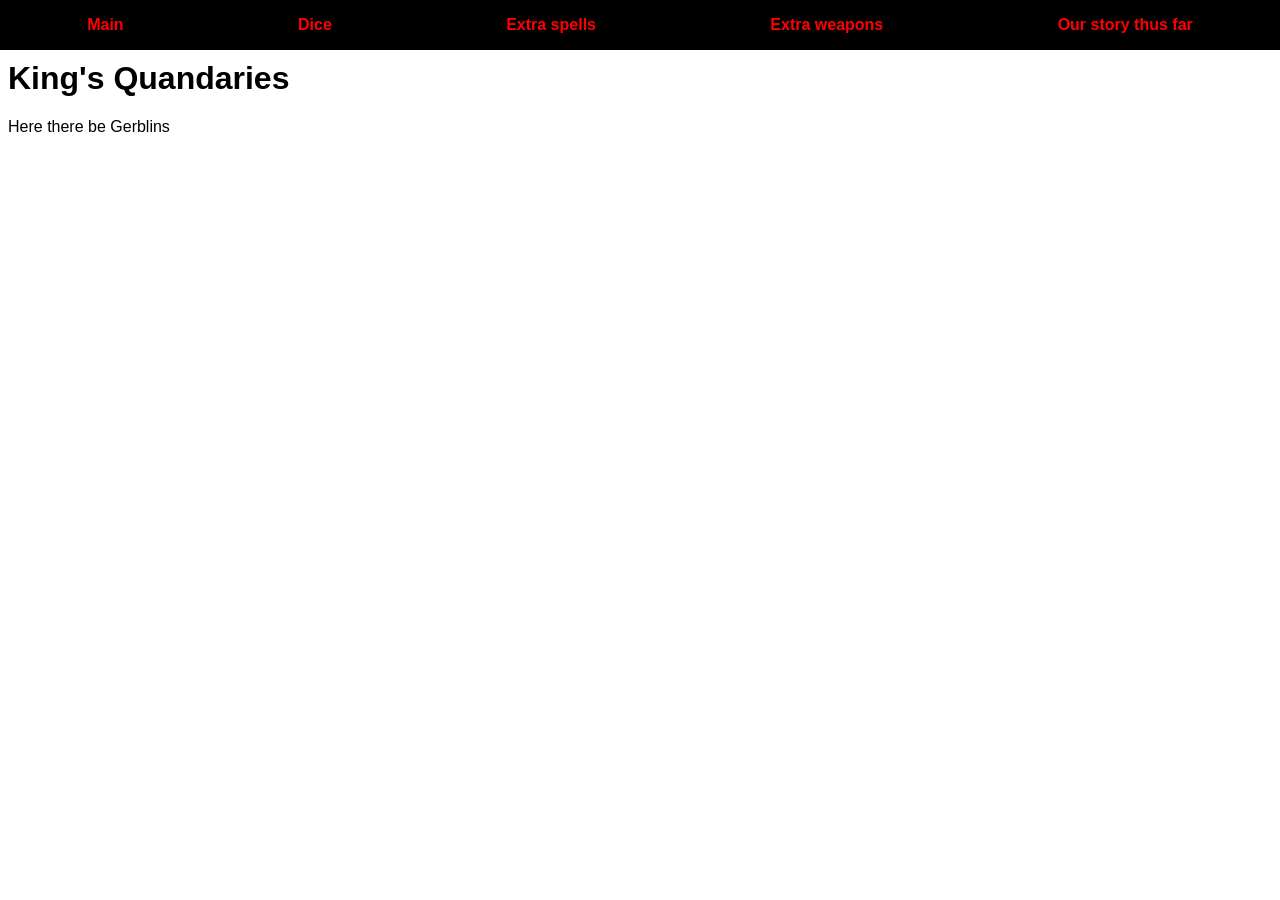
<file: index.html>
<!DOCTYPE html>
<html>
	<head>
		<title>King's Quandaries</title>

		<link rel="stylesheet" href="CSS/style.css">
		<link rel="stylesheet" href="CSS/navbar.css">

		<link rel="icon" href="media/favicon.ico">
	</head>
	<body>
		<div id="nav1">
			<a href>Main</a>
			<a href="dice/">Dice</a>
			<a href="spells/">Extra spells</a>
			<a href="weapons/">Extra weapons</a>
			<a href="story/">Our story thus far</a>
		</diV>


		
		<h1>King's Quandaries</h1>

		<p>Here there be Gerblins</p>
	</body>
</html>
</file>
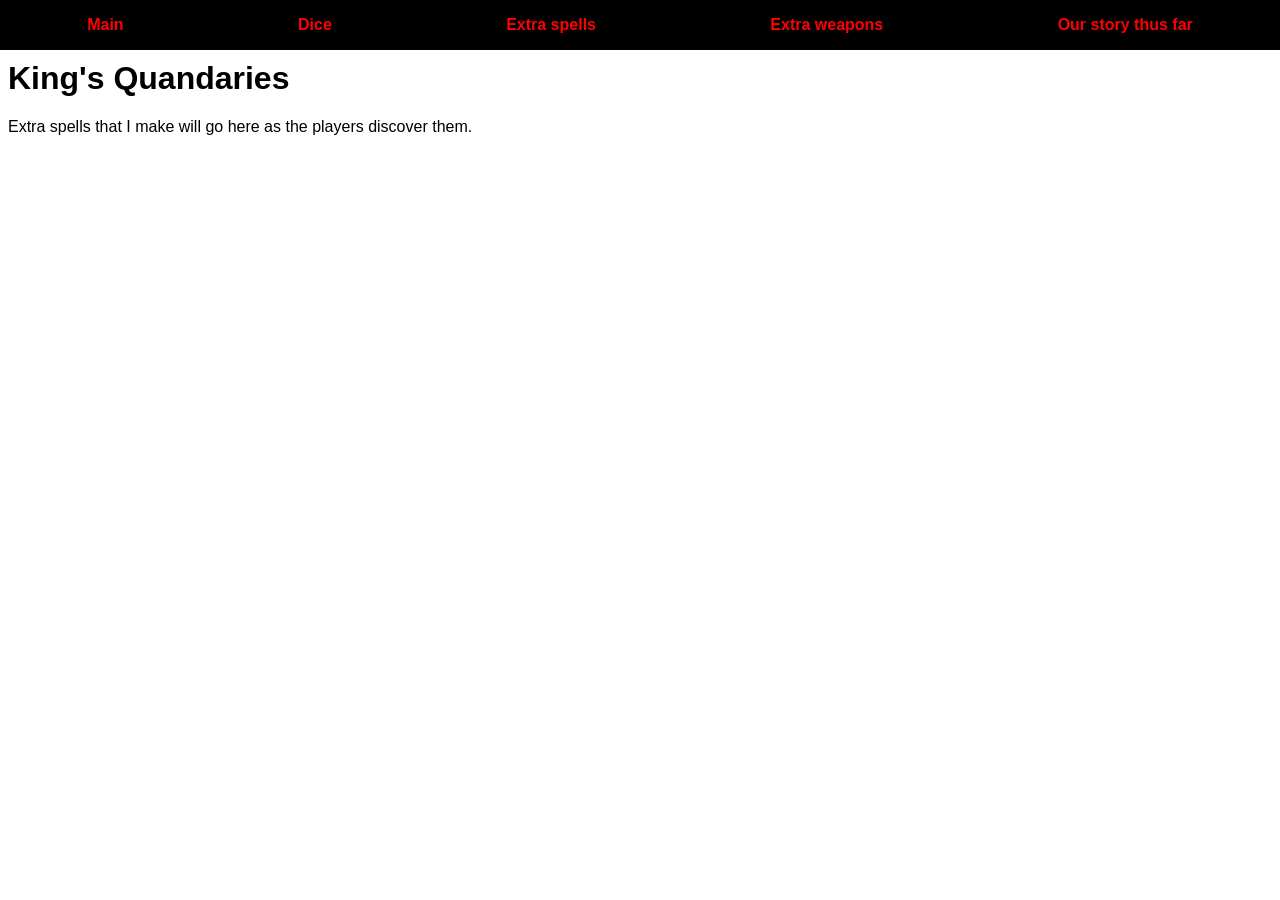
<file: spells/index.html>
<!DOCTYPE html>
<html>
	<head>
		<title>King's Quandaries</title>

		<link rel="stylesheet" href="../CSS/style.css">
		<link rel="stylesheet" href="../CSS/navbar.css">

		<link rel="icon" href="media/favicon.ico">
	</head>
	<body>
		<div id="nav1">
			<a href="../">Main</a>
			<a href="../dice/">Dice</a>
			<a href>Extra spells</a>
			<a href="../weapons/">Extra weapons</a>
			<a href="../story/">Our story thus far</a>
		</diV>

		<h1>King's Quandaries</h1>

		<p>
			Extra spells that I make will go here as the players discover them.
		</p>
	</body>
</html>
</file>
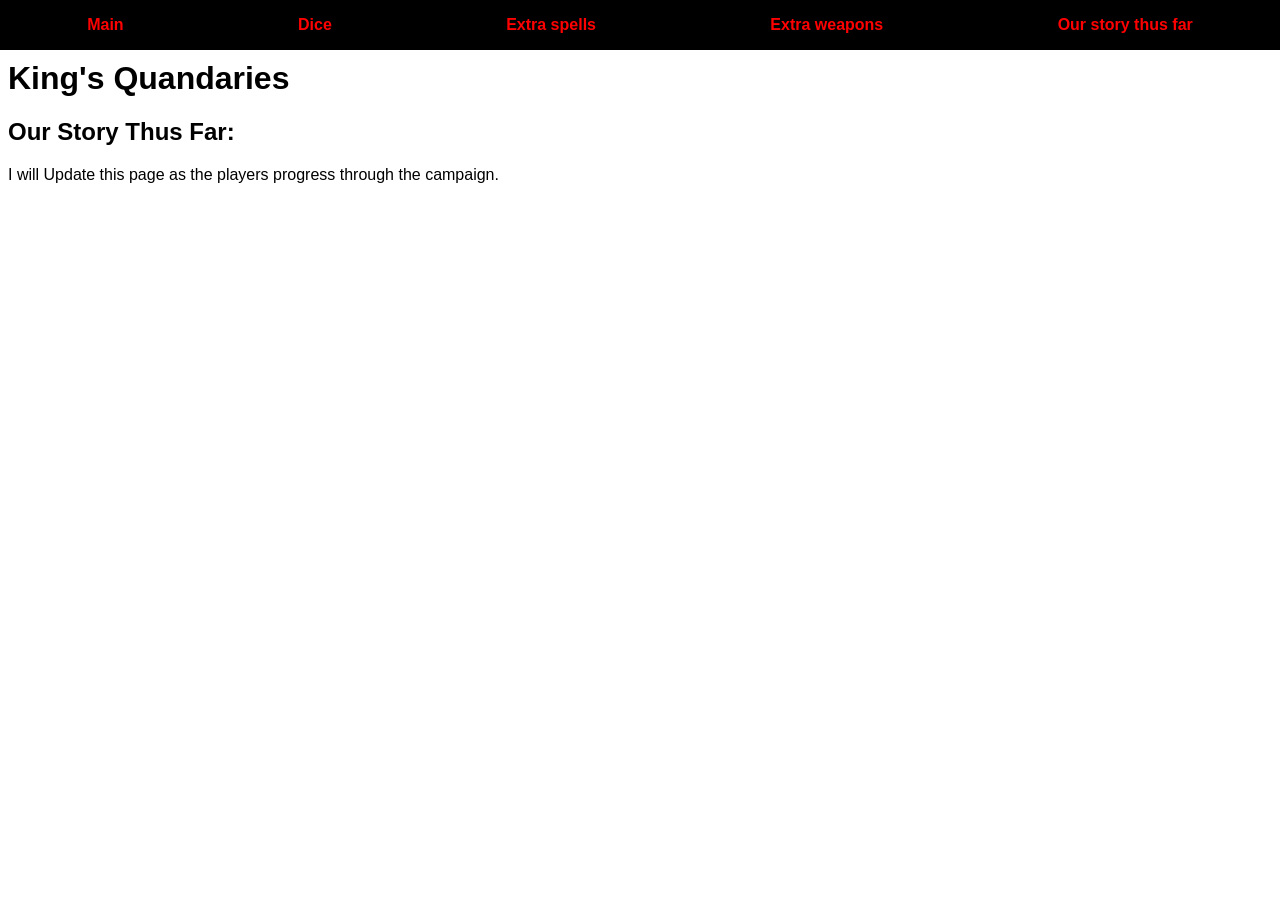
<file: story/index.html>
<!DOCTYPE html>
<html>
	<head>
		<title>King's Quandaries</title>

		<link rel="stylesheet" href="../CSS/style.css">
		<link rel="stylesheet" href="../CSS/navbar.css">

		<link rel="icon" href="media/favicon.ico">
	</head>
	<body>
		<div id="nav1">
			<a href="../">Main</a>
			<a href="../dice/">Dice</a>
			<a href="../spells/">Extra spells</a>
			<a href="../weapons/">Extra weapons</a>
			<a href>Our story thus far</a>
		</diV>


		
		<h1>King's Quandaries</h1>

		<h2>Our Story Thus Far:</h2>

		<p>
			I will Update this page as the players progress through the campaign.
		</p>
	</body>
</html>
</file>
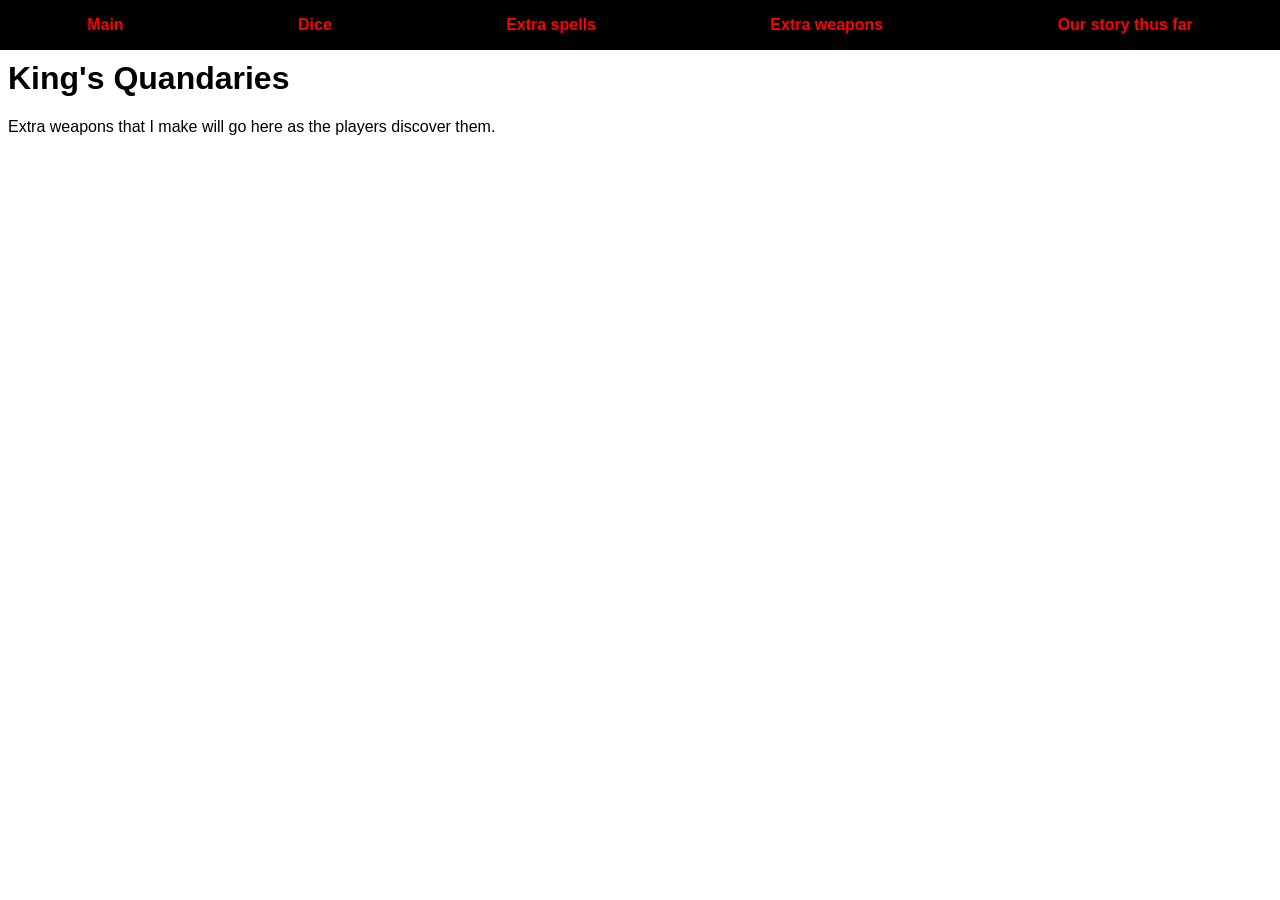
<file: weapons/index.html>
<!DOCTYPE html>
<html>
	<head>
		<title>King's Quandaries</title>

		<link rel="stylesheet" href="../CSS/style.css">
		<link rel="stylesheet" href="../CSS/navbar.css">

		<link rel="icon" href="media/favicon.ico">
	</head>
	<body>
		<div id="nav1">
			<a href="../">Main</a>
			<a href="../dice/">Dice</a>
			<a href="../spells/">Extra spells</a>
			<a href>Extra weapons</a>
			<a href="../story/">Our story thus far</a>
		</diV>

		<h1>King's Quandaries</h1>

		<p>
			Extra weapons that I make will go here as the players discover them.
		</p>
	</body>
</html>
</file>
<file: CSS/style.css>
body {
	font-family: Tahoma, 'Trebuchet MS', sans-serif;
}

h2, h3, h4, h5, h6 {
	margin-top: 20px;
}

#topButton {
	display: none;
	position: fixed;

	bottom: 20px;
	right: 30px;

	z-index: 10;

	border: 3px solid #999999;
	border-radius: 0;

	background-color: #000000;
	color: white;

	font-weight: bold;
	font-size: 17px;
	
	cursor: pointer;

	padding: 15px;
}

@media screen and (max-width: 820px) {
	body {
		font-size: 25px;
	}
	h2, h3, h4, h5, h6 {
		margin-top: 40px;
	}
}
</file>
<file: CSS/navbar.css>
body {
	margin-top: 60px;
}

#nav1 {
	display: flex;
	overflow: scroll;
	background-color: #000000;
	position: absolute;
	top: 0;
	left: 0;
	height: 50px;
	width: 100%;
	align-items: center;
	justify-content: space-around;
	font-family: Tahoma, 'Trebuchet MS', sans-serif;
}

#nav1 a {
	color: red;
	margin-left: 2px;
	margin-right: 2px;
	font-weight: bold;
	text-decoration: none;
}

@media screen and (max-width: 820px) {
	body {
		margin-top: 130px;
	}

	#nav1 {
		height: 100px;
	}

	#nav1 a {
		font-size: 25px;
	}
}
</file>
